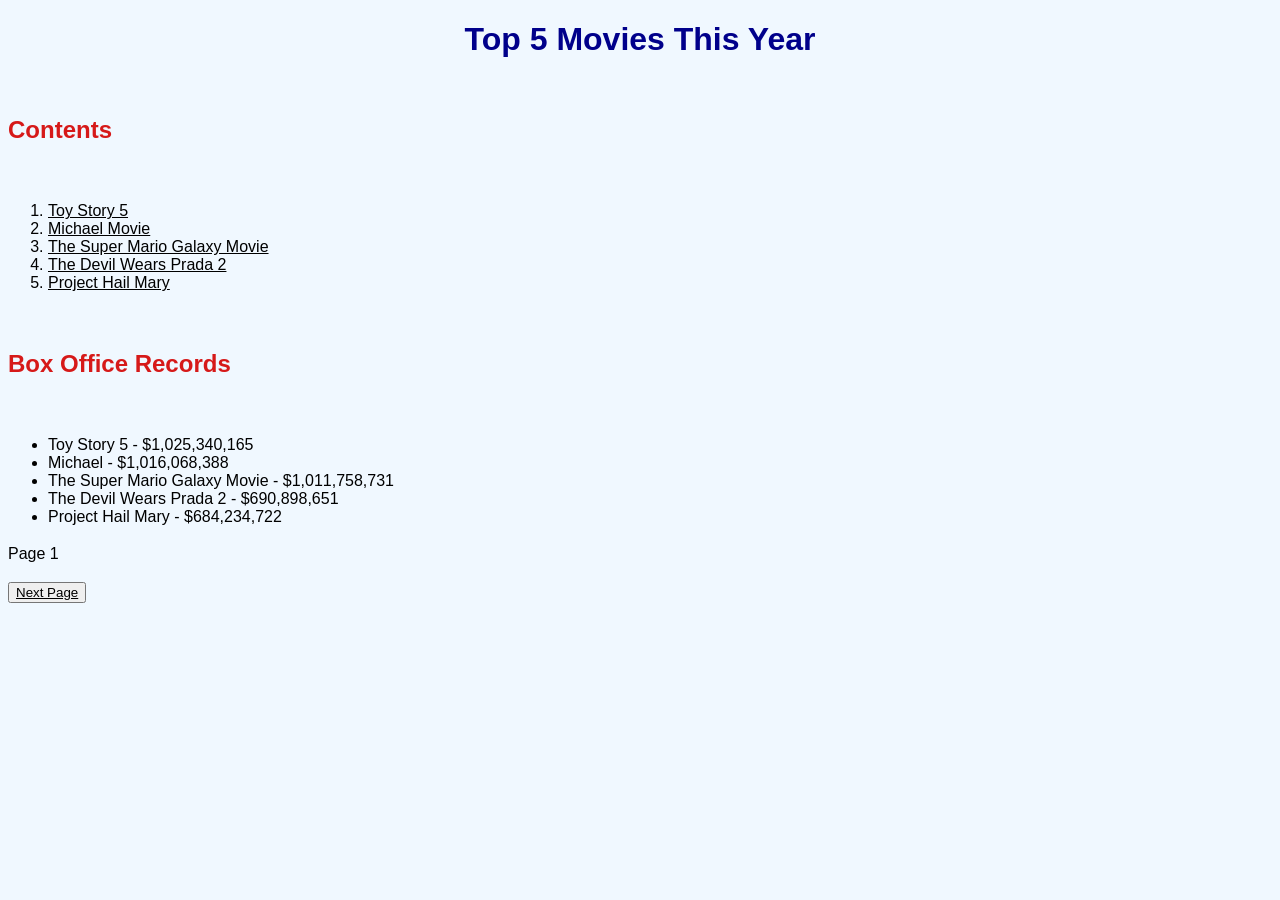
<file: index.html>
<!DOCTYPE html>
<html>
    <head>
        <meta charset="utf-8">
        <title>Website</title>
        <link rel="stylesheet" href="style.css">
    </head>
    
    <body>
        
        <h1>Top 5 Movies This Year</h1>

        <h3>Contents</h3>
        <ol>
        <li><a href= "toystory5.html">Toy Story 5</a></li>
        <li><a href= "michael.html">Michael Movie</a></li>
        <li><a href= "thesupermariogalaxymovie.html">The Super Mario Galaxy Movie</a></li>
        <li><a href= "thedevilwearsprada2.html">The Devil Wears Prada 2</a></li>
        <li><a href= "projecthailmary.html">Project Hail Mary</a></li>
        </ol>
        
      
      
        <h3>Box Office Records</h3>
            <ul>
<li>Toy Story 5 - $1,025,340,165</li>
<li>Michael - $1,016,068,388</li>
<li>The Super Mario Galaxy Movie - $1,011,758,731</li>
<li>The Devil Wears Prada 2 - $690,898,651</li>
<li>Project Hail Mary - $684,234,722</li>
            </ul>
    </body>
</html>

<p>Page 1</p>
<button><a href= "toystory5.html">Next Page</a></button>
</file>
<file: style.css>
body {
            background-color: #f0f8ff;
            font-family:Arial, sans-serif;
        }
    h1 {
        color:darkblue;
        text-align:center;
    }
    h2 {
        color:orange;
        font-size:1.5em;
        line-height: 4em;
    }
    h3
    {
        color:rgb(214, 25, 25);
        font-size:1.5em;
        line-height: 4em;
    }
    h4 {
        color:purple;
        font-size:1.5em;
        line-height: 4em;
    }
    h5 {
        color:red;
        font-size:1.5em;
        line-height: 4em;
    }
    h6 {
        color:orange;
        font-size:1.5em;
        line-height: 4em;
    }
    p {
        line-height: 1.5;
    }
    a {
        color:black;
    }
    img {
        display:block;
        width: 10%;;
        height: 180px;
     float:right;
    }
</file>
